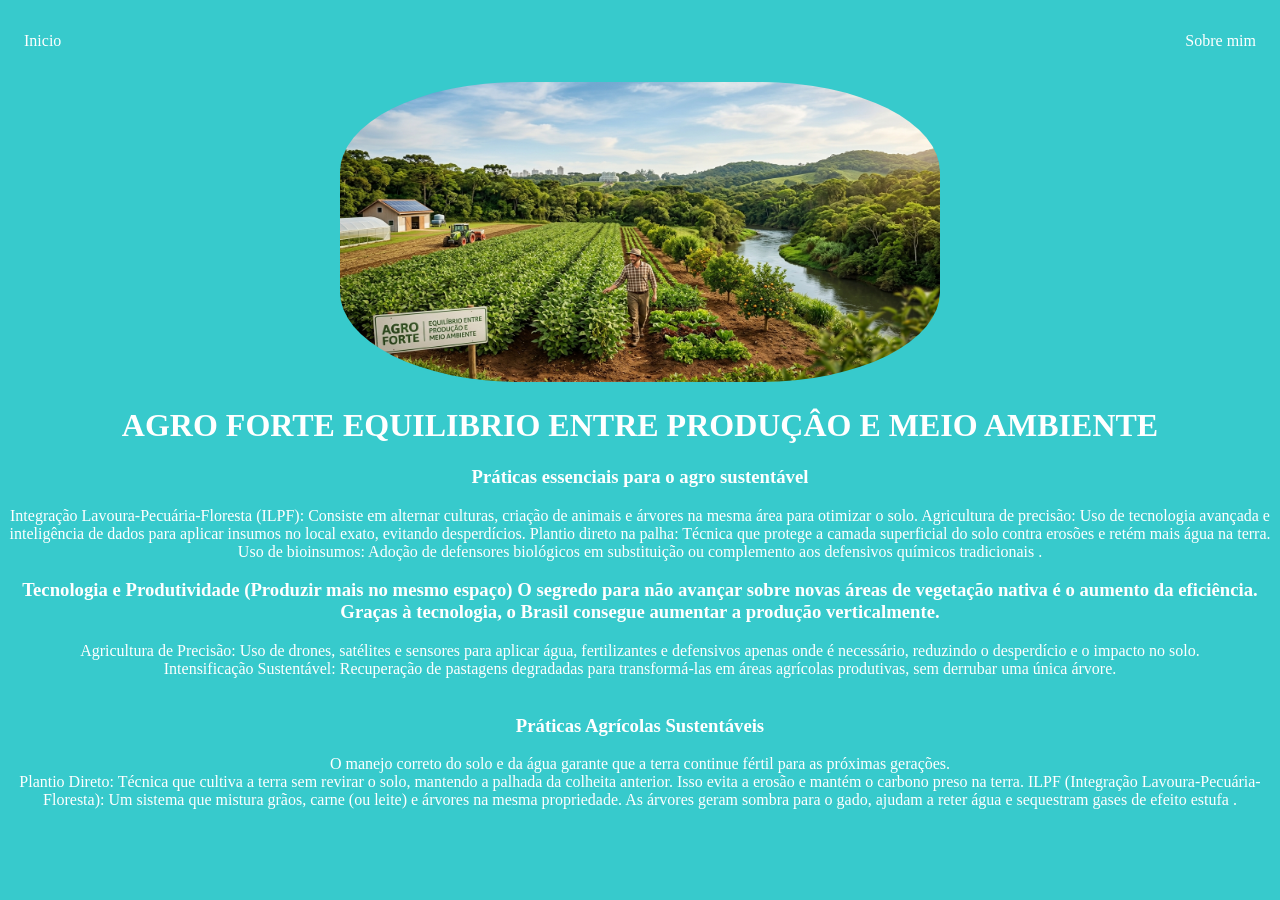
<file: index.html>
<!DOCTYPE html>
<html lang="pt-br">
<head>
    <meta charset="UTF-8">
    <meta name="viewport" content="width=device-width, initial-scale=1.0">
    <title>Agrinho 2026</title>
    <link rel="stylesheet" href="agrinho.css">
</head>
<body>
    <nav>
        <ul>
            <li>
                <a href="agrinho.html"> Inicio </a>
            </li>
            <li>
                <a href="sobremim.html"> Sobre mim</a>
            </li>
        </ul>
    </nav>
    <header>
        <div class="center">
            <img src="Gemini_Generated_Image_ (1).png" alt="Produtor Agropecuário">
            <h1>AGRO FORTE EQUILIBRIO ENTRE PRODUÇÂO E MEIO AMBIENTE</h1>
        </div>
    </header>
    <main>
        <section>
           <div class="center">
            <h3>Práticas essenciais para o agro sustentável
</h3>
            <p>
                Integração Lavoura-Pecuária-Floresta (ILPF): Consiste em alternar culturas, criação de animais e árvores na mesma área para otimizar o solo.
Agricultura de precisão: Uso de tecnologia avançada e inteligência de dados para aplicar insumos no local exato, evitando desperdícios.
Plantio direto na palha: Técnica que protege a camada superficial do solo contra erosões e retém mais água na terra.
Uso de bioinsumos: Adoção de defensores biológicos em substituição ou complemento aos defensivos químicos tradicionais
. <br>
                
            </p>
            </div>
        </section>
         <section>
           <div class="center">
            <h3>Tecnologia e Produtividade (Produzir mais no mesmo espaço)
O segredo para não avançar sobre novas áreas de vegetação nativa é o aumento da eficiência. Graças à tecnologia, o Brasil consegue aumentar a produção verticalmente.
</h3>
            <p>
               Agricultura de Precisão: Uso de drones, satélites e sensores para aplicar água, fertilizantes e defensivos apenas onde é necessário, reduzindo o desperdício e o impacto no solo. <br>
Intensificação Sustentável: Recuperação de pastagens degradadas para transformá-las em áreas agrícolas produtivas, sem derrubar uma única árvore.<br>
                <br>
                
            </p>
            </div>
        </section>
         <section>
           <div class="center">
            <h3>Práticas Agrícolas Sustentáveis </h3>
            <p>
                
O manejo correto do solo e da água garante que a terra continue fértil para as próximas gerações.<br>
                Plantio Direto: Técnica que cultiva a terra sem revirar o solo, mantendo a palhada da colheita anterior. Isso evita a erosão e mantém o carbono preso na terra.
ILPF (Integração Lavoura-Pecuária-Floresta): Um sistema que mistura grãos, carne (ou leite) e árvores na mesma propriedade. As árvores geram sombra para o gado, ajudam a reter água e sequestram gases de efeito estufa

.<br>
                
            </p>
            </div>
        </section>
    </main>
</body>
</html>
</file>
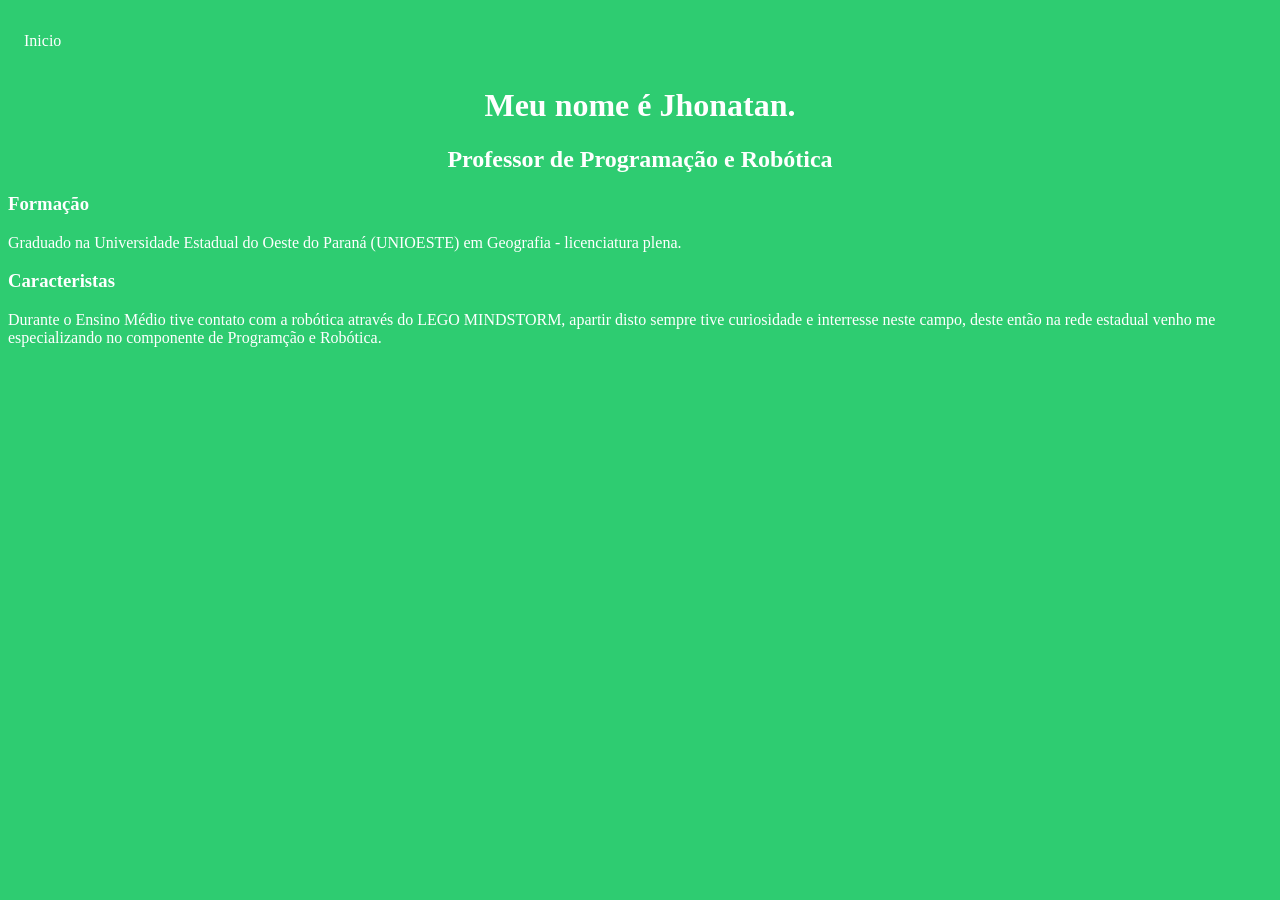
<file: sobremim.html>
<!DOCTYPE html>
<html lang="pt-br">
<head>
    <meta charset="UTF-8">
    <meta name="viewport" content="width=device-width, initial-scale=1.0">
    <title>Sobre mim</title>
    <link rel="stylesheet" href="sobremim.css">
</head>
<body>
    <nav>
        <ul>
            <li>
                <a href="agrinho.html"> Inicio </a>
            </li>
        </ul>
    </nav>
</body>
 <header>
    <div class="center">
        <h1>Meu nome é Jhonatan.</h1>
        <h2>Professor de Programação e Robótica</h2>
    </div>
    <main>
        <section>
            <h3>Formação</h3>
            <p>
                Graduado na Universidade Estadual do Oeste do Paraná (UNIOESTE) em Geografia - licenciatura plena.
            </p>
        </section>
         <section>
            <h3>Caracteristas</h3>
            <p>
                Durante o Ensino Médio tive contato com a robótica através  do LEGO MINDSTORM, apartir disto sempre 
                tive curiosidade e interresse neste campo, deste então na rede estadual venho me especializando no componente
                de Programção e Robótica.
            </p>
            
        </section>
    </main>

    
 </header>
</html>
</file>
<file: agrinho.css>
body{
    color: rgb(255, 255, 255);
    background-color:  #37cacc;
}
ul{
    display: flex;
    justify-content: space-between;
    list-style-type: none;
    align-items: center;
    padding: 16px;
}
a{
    color: white;
    text-decoration: none;
}
img{
    width: 600px;
    height: 300px;
    border-radius: 30%;
}
.center {
   text-align: center;

}
.right{
    text-align: right;
}
</file>
<file: sobremim.css>
body{
    color: white;
    background-color:  #2ecc71;
}
ul{
    display: flex;
    justify-content: space-between;
    list-style-type: none;
    align-items: center;
    padding: 16px;
}
a{
    color: white;
    text-decoration: none;
}
.center {
   text-align: center;

}
</file>
